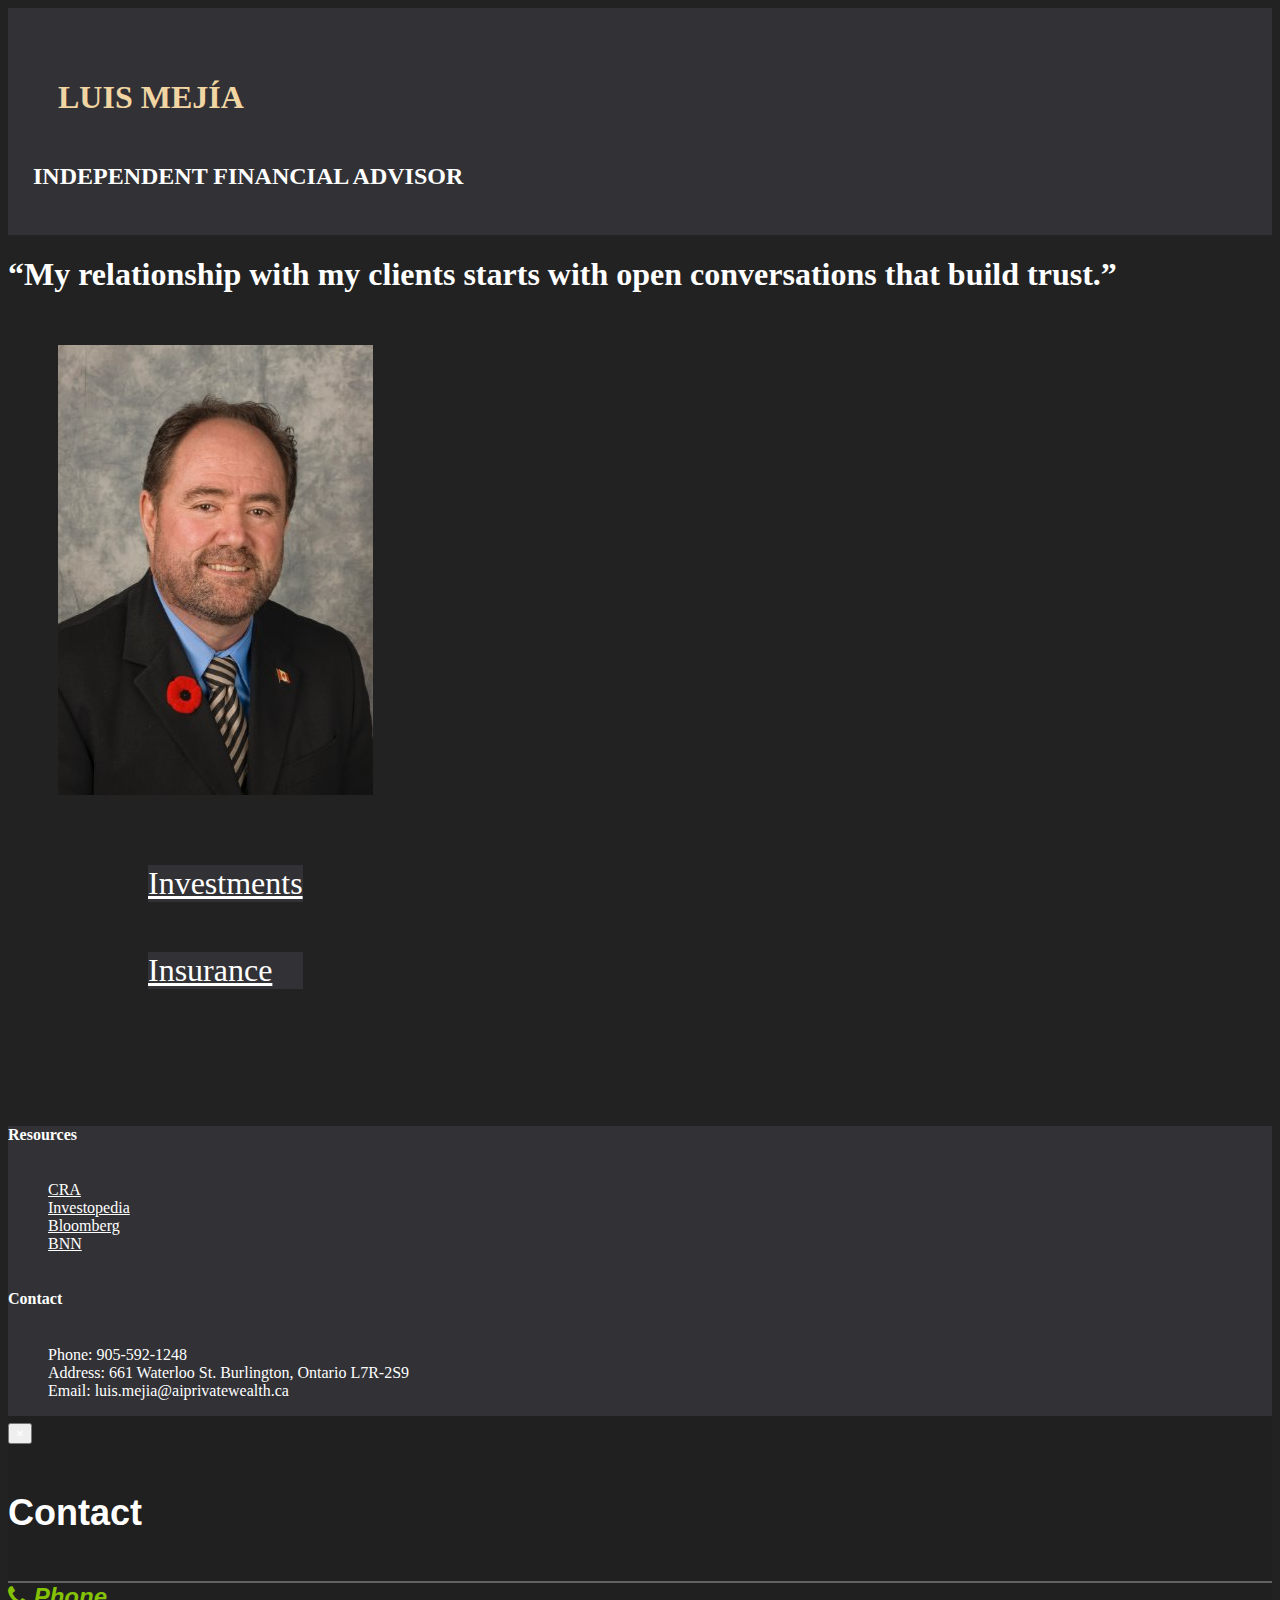
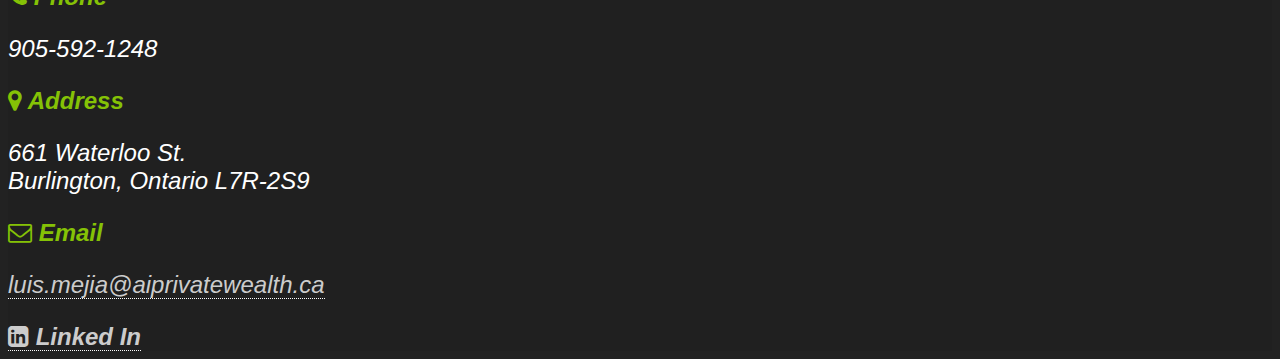
<file: index.html>
<!DOCTYPE html>
<html>
<head>
    <!-- Global site tag (gtag.js) - Google Analytics -->
<script async src="https://www.googletagmanager.com/gtag/js?id=UA-120213926-1"></script>
<script>
  window.dataLayer = window.dataLayer || [];
  function gtag(){dataLayer.push(arguments);}
  gtag('js', new Date());

  gtag('config', 'UA-120213926-1');
</script>

<title>Luis Mejia</title>
<link rel="shortcut icon" href="favicon.ico" type="image/x-icon">

<link rel="stylesheet" href="https://maxcdn.bootstrapcdn.com/bootstrap/4.0.0-beta.2/css/bootstrap.min.css" integrity="sha384-PsH8R72JQ3SOdhVi3uxftmaW6Vc51MKb0q5P2rRUpPvrszuE4W1povHYgTpBfshb" crossorigin="anonymous">
<!-- <link rel="stylesheet" href="/css/bootstrap.min.css"> -->
<link rel="stylesheet" href="/css/main.css">
<link rel="stylesheet" href="/css/font-awesome.min.css">
<script src="/js/jquery-1.11.2.min.js"></script>
<script src="/js/bootstrap.min.js"></script>

</head>
<body>

<div class="luis-header">
<div class="container">    
    <div class="luis-brand text-center">           
        <h1 class="luis-brand display-1 fg-color2">Luis Mej&iacute;a</h1>
        <h2>Independent Financial Advisor</h2>
    </div>
</div>
</div>

<!-- <div class="luis-nav">
<div class="container">
    <nav class="navbar navbar-expand-md">
        <button class="navbar-toggler" type="button" data-toggle="collapse" data-target="#collapsingNavbar">
            <span class="navbar-toggler-icon"></span>
        </button>
        <div class="navbar-collapse collapse" id="collapsingNavbar">
            <ul class="navbar-nav ml-auto">
                <li class="nav-item active">
                    <a class="nav-link" href="//luismejia.ca">About</a>
                </li>
                <li class="nav-item">
                    <a class="nav-link" href="//codeply.com">Investments</a>
                </li>
                <li class="nav-item">
                    <a class="nav-link" href="//codeply.com">Insurance</a>
                </li>
            </ul>
        </div>
    </nav>

</div>
</div>

 -->
<div class="container">

	<div class="row mt-5" style="margin-bottom:-20px">
		<div class="col">
			<h1 class="text-center">&ldquo;My relationship with my clients starts with open conversations that build trust.&rdquo;</h1>
		</div>
	</div>

	<div class="row align-middle" style="padding:50px">
		<div class="col">
			<img class="img-fluid rounded" src="/img/luis-mejia.jpg"  alt="luis-mejia.jpg">
		</div>

        <div class="col">
            <div class="d-flex h-100">
                <div class="row justify-content-center align-self-center">
                    <ul class="luis-nav align-middle">
                        <li class="btn btn-dark btn-lg btn-block">
                            <a class="nav-link" href="https://iagestionprivee.ca/en/page-find-an-advisor/luis-mejia">Investments</a>
			</li>
                        <li class="btn btn-dark btn-lg btn-block">
                            <a class="nav-link" href="insurance.html">Insurance</a>
                        </li>
                    </ul>
                </div>
            </div>
        </div>

		<!-- <div class="col-sm-8 my-auto">
			<p class="fg-color2">As an independent Financial Advisor and Insurance Broker I am able to present clients with an unbiased approach to wealth creation and wealth protection.</p>
			<p>I pride myself in providing a personalized service and keeping you up to date in your financial matters. I am able to utilize the resources provided by NBCN and Aligned Capital Partners to help you navigate the markets and provide you with a comprehensive plan to achieve your financial objectives.

As an independent Financial Advisor I can offer my clients: Stocks, Bonds, ETFs, Mutual Funds, GIC's and cash management also I can help them in managing their TFSA, RRSP, LIRA, RRIF, LIF, RESP and also their Non-Registered Investment Account and more...

As an independent Insurance Broker I have access to 19 Insurance Companies to provide my clients with Life, Disability and Critical illness Insurance plus investment products like Annuities and Segregated Funds.</p>
		</div> -->
	</div>
</div>


<!-- <div class="container-fluid my-5 bg-color2">
	<div class="row">
		<div class="col text-center fg-color2">
			<h1 class="font-weight-bold">My Services</h1>
		</div>
	</div>
</div>

<div class="container">
	<div class="row">
		<div class="col text-center">
			<h2 class="fg-color2 text-center">
				<i class="fa fa-money fa-2x"></i><br><br>
				Wealth Management
			</h2>		
			<p>I can help you manage your <b>RRSP, RRIF, LIRA, LIF, RESP, TFSA,</b> and your <b>Investment Accounts.</b> I offer: <b>Stocks, Bonds</b> and <b>ETF's.</b> Also <b>Mutal Funds, Seg Funds, Annuities, Guaranteed Income Products,</b> also <b>Life, Disability, Critical Illness,</b> and <b>Group Insurance.</b></p>
		</div>

		<div class="col text-center">
			<h2 class="fg-color2">
				<i class="fa fa-line-chart fa-2x"></i><br><br>
				Financial Planning
			</h2>			
			<p>
				Whether you are planning for your retirement, your next vacation or anything in between, these require a thoughtful plan. My advice is driven by your desires, goals and dreams.
			</p>
		</div>

		<div class="col">
			<h2 class="fg-color2 text-center">
				<i class="fa fa-plus-circle fa-2x"></i><br><br>
				Protection Planning
            </h2>		
			<p>
				We know that there are only two certain things in life: <b>Death</b> and <b>Taxes</b>. But you can reduce the impact that those two certainties can have in your Financial Plan.
			</p>
		</div>
	</div>

    <hr style="background-color:white">

	<div class="row mt-5">

		<div class="col">
			<h2 class="fg-color2 text-center">
				<i class="fa fa-usd fa-2x"></i><br><br>
				Fees
			</h2>
			<p>
				Fees should be transparent. No one should hesitate to ask how much something costs. For the most part my business is fee based which gives the client transparency and fair pricing.
			</p>
		</div>

		<div class="col">
			<h2 class="fg-color2 text-center">
				<i class="fa fa-check-circle-o fa-2x"></i><br><br>
				Your Plan
			</h2>
			<p>
				Where are you now? Where would you like to be in 1, 5 or 10 years? We will review your plan, on a regular basis.
			</p>
		</div>

		<div class="col">
			<h2 class="fg-color2 text-center">
				<i class="fa fa-folder-open fa-2x"></i><br><br>
				Your Portfolio
			</h2>
			<p>
				How much risk are you taking? What kind of income does your investments produce? How quick can you access your money?
			</p>
		</div>

	</div>


</div> -->


<div class="bg-color2">
<div class="container footer">
	<div class="row">
		<div class="col mt-4">
			<h4>Resources</h4>
			<ul>
				<li><a href="http://www.cra-arc.gc.ca/menu-eng.html">CRA</a></li>
				<li><a href="http://www.investopedia.com/">Investopedia</a></li>
				<li><a href="http://www.bloomberg.com/">Bloomberg</a></li>
				<li><a href="http://www.bnn.ca/">BNN</a></li>
			</ul>
		</div>

        <div class="col mt-4">
            <h4>Contact</h4>
            <ul>
                <li>Phone: 905-592-1248</li>
                <li>Address: 661 Waterloo St. Burlington, Ontario L7R-2S9</li>
                <li>Email: luis.mejia@aiprivatewealth.ca</li>
            </ul>
        </div>

	</div>


</div>
<!-- Modal -->
<div class="modal fade" id="contact-modal" tabindex="-1">
  <div class="modal-dialog">
    <div class="modal-content">
      <div class="modal-header">
        <button type="button" class="close" data-dismiss="modal" aria-label="Close"><span aria-hidden="true">&times;</span></button>
        <h4 class="modal-title" id="myModalLabel">Contact</h4>
      </div>
      <div class="modal-body">
       	<address>
       		<strong><i class="fa fa-phone"></i> Phone</strong><br>
					<p>905-592-1248</p>
					<strong><i class="fa fa-map-marker"></i> Address</strong><br>
					<p>661 Waterloo St.<br/>Burlington, Ontario L7R-2S9</p>
					<strong><i class="fa fa-envelope-o"></i> Email</strong><br>
					<p><a href="mailto:luisxmejia@hotmail.com" class="email">luis.mejia@aiprivatewealth.ca</a></p>
					<strong><a href="https://ca.linkedin.com/pub/luis-mejia/14/785/a78" class="li"><i class="fa fa-linkedin-square"></i> Linked In</a></strong>					
				</address>
      </div>
    </div>
   </div>
 </div>


</body>
</html>
</file>
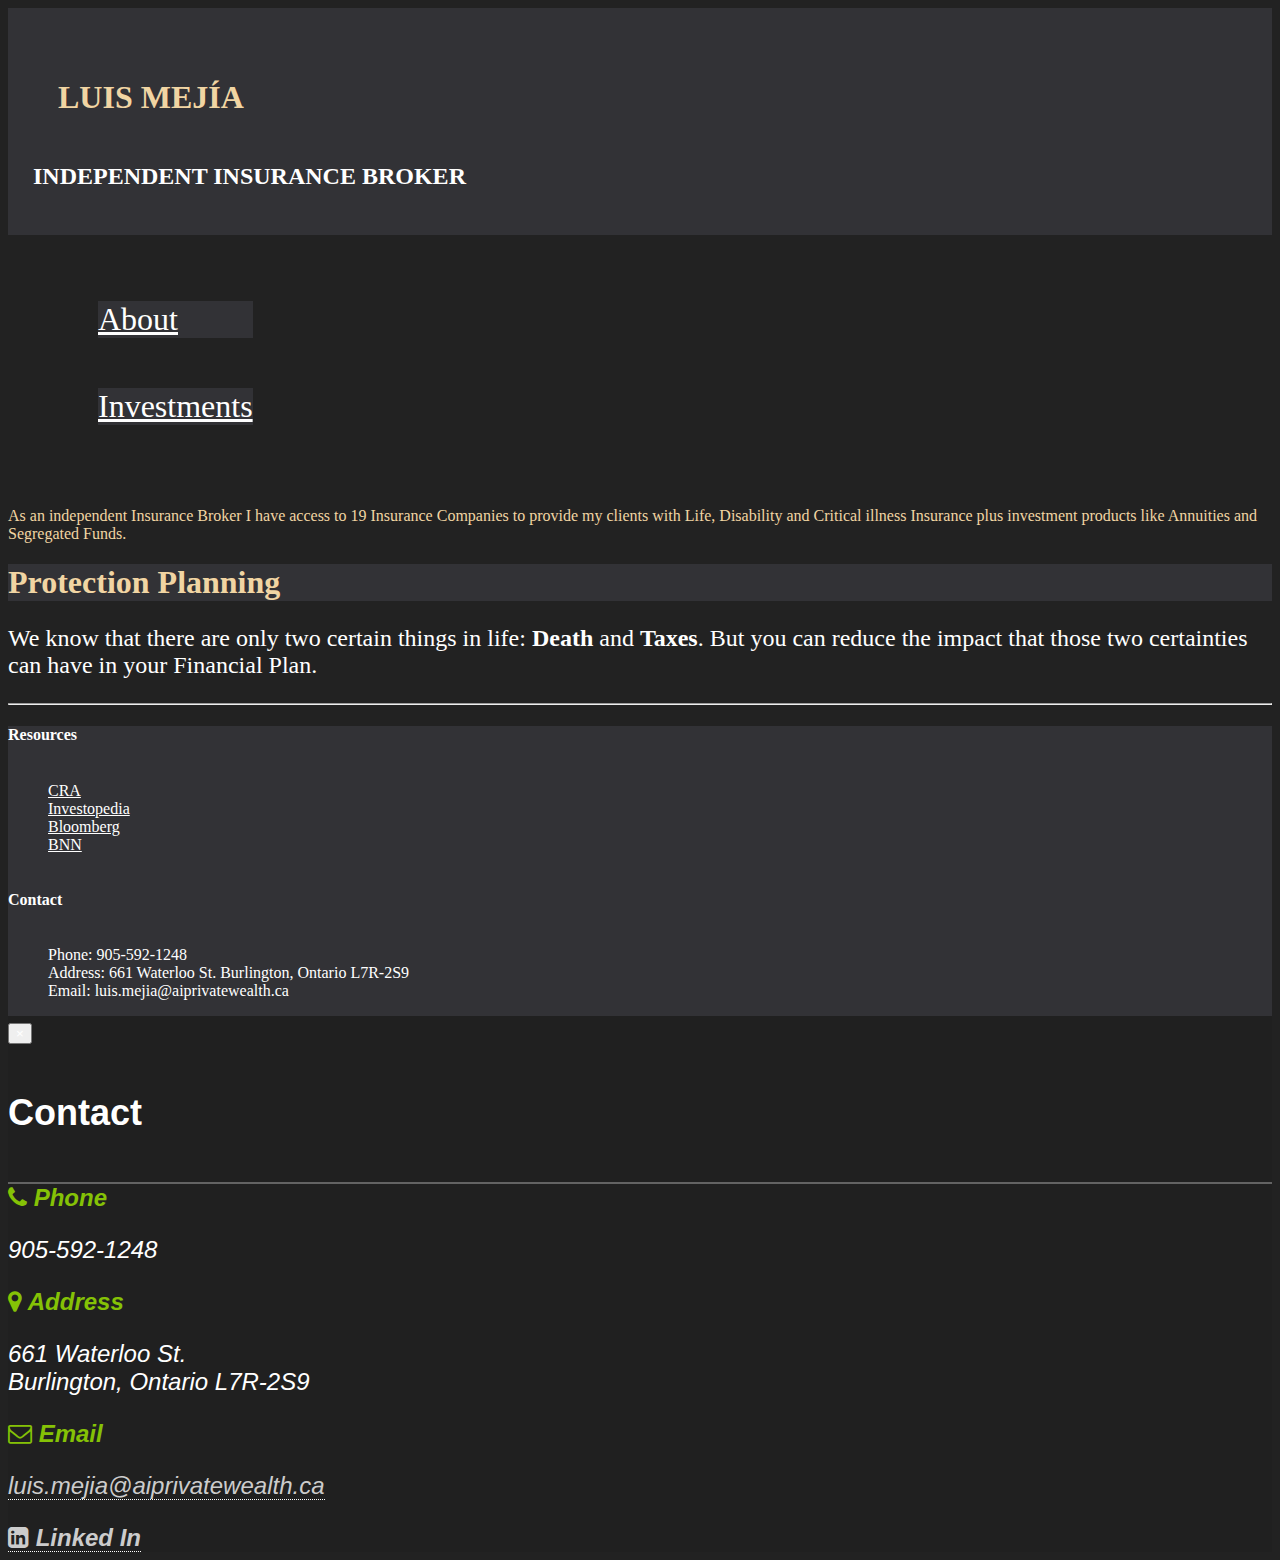
<file: insurance.html>
<!DOCTYPE html>
<html>
<head>
    <!-- Global site tag (gtag.js) - Google Analytics -->
<script async src="https://www.googletagmanager.com/gtag/js?id=UA-120213926-1"></script>
<script>
  window.dataLayer = window.dataLayer || [];
  function gtag(){dataLayer.push(arguments);}
  gtag('js', new Date());

  gtag('config', 'UA-120213926-1');
</script>

<title>Luis Mejia</title>
<link rel="shortcut icon" href="favicon.ico" type="image/x-icon">

<link rel="stylesheet" href="https://maxcdn.bootstrapcdn.com/bootstrap/4.0.0-beta.2/css/bootstrap.min.css" integrity="sha384-PsH8R72JQ3SOdhVi3uxftmaW6Vc51MKb0q5P2rRUpPvrszuE4W1povHYgTpBfshb" crossorigin="anonymous">
<!-- <link rel="stylesheet" href="/css/bootstrap.min.css"> -->
<link rel="stylesheet" href="/css/main.css">
<link rel="stylesheet" href="/css/font-awesome.min.css">
<script src="/js/jquery-1.11.2.min.js"></script>
<script src="/js/bootstrap.min.js"></script>

</head>
<body>

<div class="luis-header">
<div class="container">    
    <div class="luis-brand text-center">           
        <h1 class="luis-brand display-1 fg-color2">Luis Mej&iacute;a</h1>
        <h2>Independent Insurance Broker</h2>
    </div>
</div>
</div>

<div class="container">

    <div class="row align-middle" style="padding:0px">
        <div class="col text-center">
            <ul class="luis-nav align-middle">
                <li class="btn btn-dark btn-lg">
                    <a class="nav-link" href="/">About</a>
                </li>
                <li class="btn btn-dark btn-lg">
                    <a class="nav-link" href="https://iagestionprivee.ca/en/page-find-an-advisor/luis-mejia">Investments</a>
                </li>
            </ul>                
        </div>
    </div>

    <div class="row text-center" style="padding:0px">
        <div class="col my-auto">
            <p class="fg-color2">As an independent Insurance Broker I have access to 19 Insurance Companies to provide my clients with Life, Disability and Critical illness Insurance plus investment products like Annuities and Segregated Funds.</p>
        </div>
    </div>
</div>

		
<div class="container-fluid my-5 bg-color2">
	<div class="row">
		<div class="col text-center fg-color2">
			<h1 class="font-weight-bold">Protection Planning</h1>
		</div>
	</div>
</div>

<div class="container">
	<div class="row text-center" style="font-size:1.5em">
		<div class="col">
			<p>We know that there are only two certain things in life: <b>Death</b> and <b>Taxes</b>. But you can reduce the impact that those two certainties can have in your Financial Plan.</p>
		</div>
	</div>

    <hr style="background-color:white">

</div>


<div class="bg-color2">
<div class="container footer">
	<div class="row">
		<div class="col mt-4">
			<h4>Resources</h4>
			<ul>
				<li><a href="http://www.cra-arc.gc.ca/menu-eng.html">CRA</a></li>
				<li><a href="http://www.investopedia.com/">Investopedia</a></li>
				<li><a href="http://www.bloomberg.com/">Bloomberg</a></li>
				<li><a href="http://www.bnn.ca/">BNN</a></li>
			</ul>
		</div>

        <div class="col mt-4">
            <h4>Contact</h4>
            <ul>
                <li>Phone: 905-592-1248</li>
                <li>Address: 661 Waterloo St. Burlington, Ontario L7R-2S9</li>
                <li>Email: luis.mejia@aiprivatewealth.ca</li>
            </ul>
        </div>

	</div>


</div>
<!-- Modal -->
<div class="modal fade" id="contact-modal" tabindex="-1">
  <div class="modal-dialog">
    <div class="modal-content">
      <div class="modal-header">
        <button type="button" class="close" data-dismiss="modal" aria-label="Close"><span aria-hidden="true">&times;</span></button>
        <h4 class="modal-title" id="myModalLabel">Contact</h4>
      </div>
      <div class="modal-body">
       	<address>
       		<strong><i class="fa fa-phone"></i> Phone</strong><br>
					<p>905-592-1248</p>
					<strong><i class="fa fa-map-marker"></i> Address</strong><br>
					<p>661 Waterloo St.<br/>Burlington, Ontario L7R-2S9</p>
					<strong><i class="fa fa-envelope-o"></i> Email</strong><br>
					<p><a href="mailto:luisxmejia@hotmail.com" class="email">luis.mejia@aiprivatewealth.ca</a></p>
					<strong><a href="https://ca.linkedin.com/pub/luis-mejia/14/785/a78" class="li"><i class="fa fa-linkedin-square"></i> Linked In</a></strong>					
				</address>
      </div>
    </div>
   </div>
 </div>


</body>
</html>
</file>
<file: css/main.css>
body{
	background-color:#222222;
	color:white;	
}

.luis-header{
	background-color:#323236;
}

.luis-brand{
	text-transform: uppercase;
	padding:25px;	
}

.luis-nav li{
	font-size:2em;
	margin:50px;
	background-color:#323236;
}

.luis-nav a{
	color:white;
}

.bg-color2{
	background-color:#323236;
}

.fg-color2{
	color:#F1D5A3;
}

.nav-item a,
.nav-item a:link,
.nav-item a:visited{
	color:white;
	text-decoration:none;
}

.nav-item a:hover{
	text-decoration:underline;
}

.footer a,
.footer a:link,
.footer a:visited{
	color:white;
}

#footer-wrapper{
	background-color:#85C206;
	border-top:1px solid rgba(255, 255, 255, 0.3);
}

.footer-links a{
	color:white;
	border-bottom:1px dotted white;
}

.footer-links a:hover{
	color:blue;
	border-bottom:1px solid blue;
	text-decoration:none;
}


ul{
	display:inline-block;
	list-style-type:none;
}
.footer-links{
	padding:10px;
	font-weight:bold;
	font-size:1.3em;
	font-family: 'Roboto', sans-serif;

}


.modal-header .close{
	color:white;
}

.modal-header{
	border-bottom:2px solid rgba(255, 255, 255, 0.3);
}

#contact-modal .modal-content{
	border-color:rgba(255, 255, 255, 0.3);
	background-color:#202020;
	color:white;
	font-size:1.5em;
	font-family:'Roboto', sans-serif;
}


#contact-modal .modal-content strong{
	color:#85C206;
}

#contact-modal .modal-content p{
	color:white;
}

#contact-modal .modal-content a{
	color:#ccc;
	border-bottom:1px dotted white;
}

#contact-modal .modal-content a:link{
	color:#ccc;
	border-bottom:1px dotted white;
	text-decoration:none;
	outline:none;
}


#contact-modal .modal-content a:hover{
	color:white;
	border-bottom:1px solid white;
	text-decoration:none;
}


#contact-modal .modal-title{
	font-family: 'Open Sans', sans-serif;
	font-weight:bold;
	font-size:1.5em;
}

#privacy-policy-modal .modal-title{
	font-family: 'Open Sans', sans-serif;
	font-weight:bold;
	font-size:1.5em;
}
#privacy-policy-modal .modal-content{
	color:white;
	border-color:rgba(255, 255, 255, 0.3);
	background-color:#202020;
	font-size:1.5em;
	font-family:'Roboto', sans-serif;

}

#privacy-policy-modal .modal-content b{
	color:#85C206;
}



#disclaimer-modal .modal-title{
	font-family: 'Open Sans', sans-serif;
	font-weight:bold;
	font-size:1.5em;
}
#disclaimer-modal .modal-content{
	color:white;
	border-color:rgba(255, 255, 255, 0.3);
	background-color:#202020;
	font-size:1.5em;
	font-family:'Roboto', sans-serif;

}

#disclaimer-modal .modal-content b{
	color:#85C206;
}
</file>
